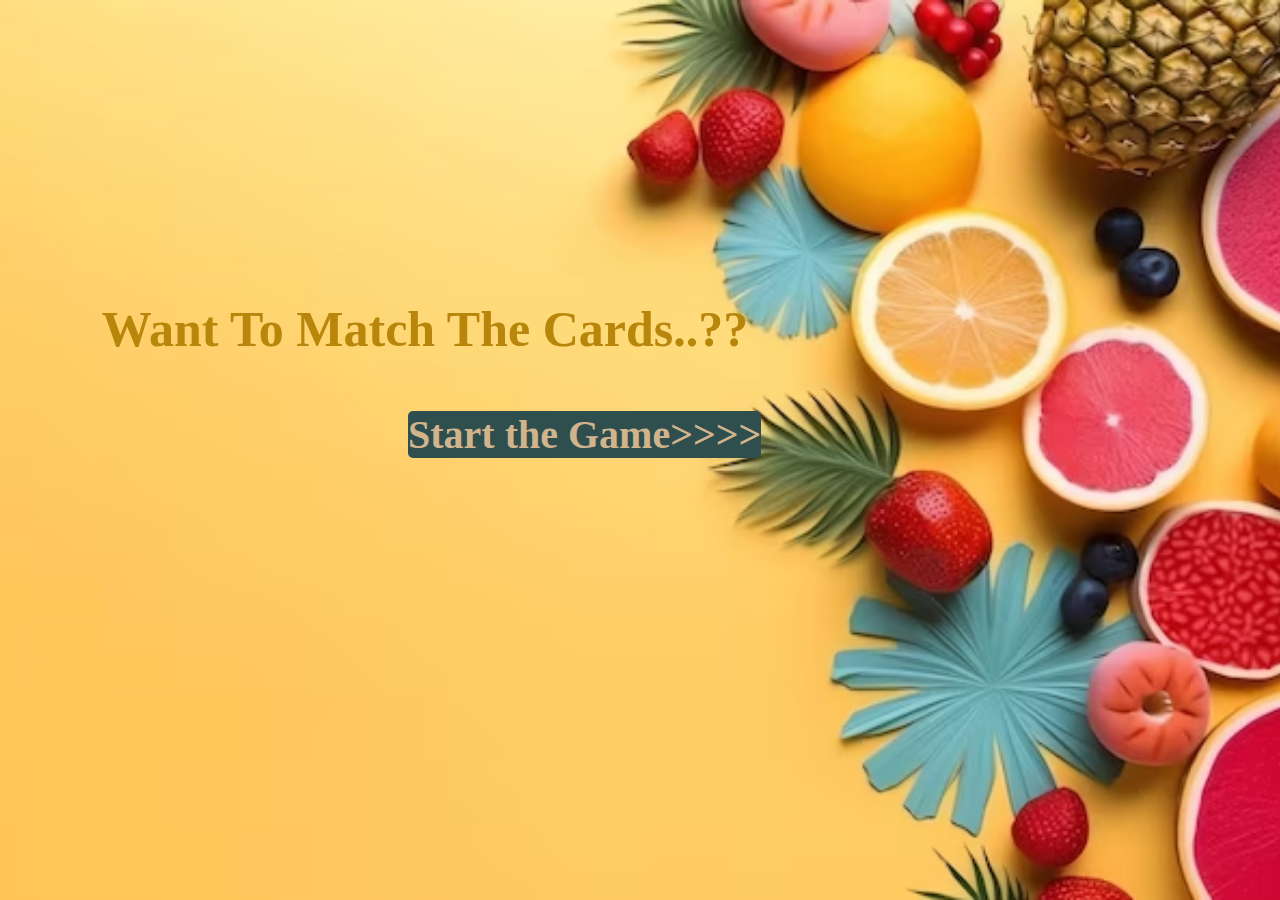
<file: index.html>
<!DOCTYPE html>
<html lang="en">
<head>
    <meta charset="UTF-8">
    <meta name="viewport" content="width=device-width, initial-scale=1.0">
    <title>Matching Game</title>
    

    <style>
        body{
            background-image: url(./bg1.jpg);
            background-repeat: no-repeat;
            background-position: center;
            background-attachment: fixed;
            background-size: cover;
        }
        h1{
            text-align: center;
            font-size: 50px;
            color:darkgoldenrod;
            font-weight: bolder;
            font-family: Georgia, 'Times New Roman', Times, serif;
            margin-top: 300px;
            margin-left: -430px;
            animation-name:heading;
            animation-duration: 3s;
            animation-fill-mode: forwards; 
        }
       @keyframes heading{
        from {
            opacity: 0;
        transform: translatey(-200%);
    }
    to {
        opacity: 1;
        transform: translatey(0%);
    }
}
h4{
    text-align: center;
            font-size: 40px;
            background-color:darkslategrey;
            height: fit-content;
            width: fit-content;
            margin-left: 400px;
            border-radius: 5px;
            text-align: end;
            color: tan;
            font-weight: bolder;
            font-family: Georgia, 'Times New Roman', Times, serif;          
}
a{
    text-decoration: none;
}

       
    </style>
</head>
<body>
    <h1>Want To Match The Cards..??</h1>
     <a href="./game.html"><h4>Start the Game>>>></h4></a>
</body>





</html>
</file>
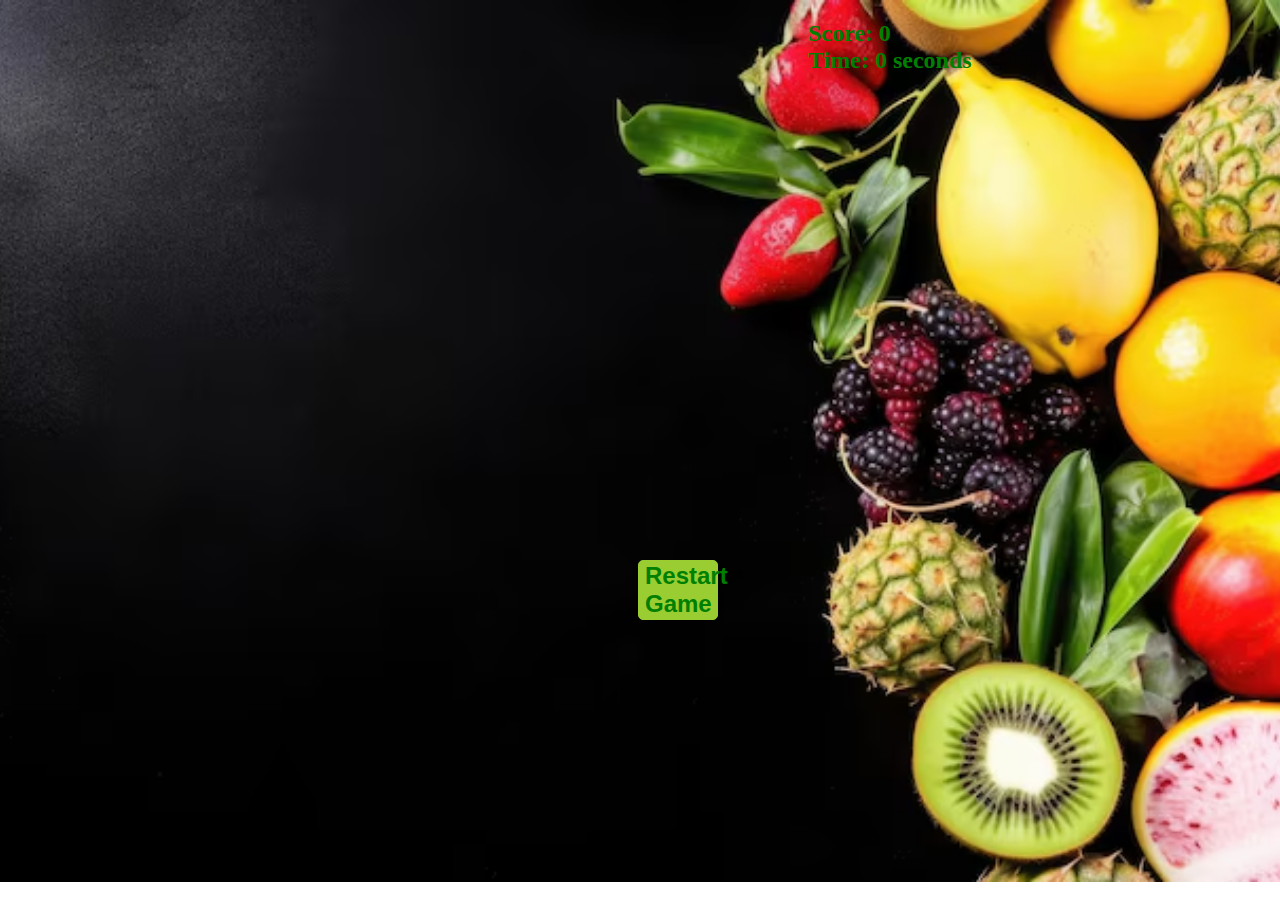
<file: game.html>
<!DOCTYPE html>
<html lang="en">
  <head>
    <meta charset="UTF-8" />
    <meta name="viewport" content="width=device-width, initial-scale=1.0" />
    <title>Matching Game</title>

    <link rel="stylesheet" href="./game.css">
  </head>
  <body>
    <div id="board"></div>
    <div id="score">Score: 0</div>
    <div id="timer">Time: <span id="time">0</span> seconds</div>

    <script>
      const fruits = [
        "🍎",
        "🍐",
        "🍊",
        "🍋",
        "🍉",
        "🍇",
        "🍒",
        "🍓",
        "🍑",
        "🥝",
      ];
      const board = document.getElementById("board");
      const scoreDisplay = document.getElementById("score");
      const timerDisplay = document.getElementById("time");
      let flippedCards = [];
      let matchedCards = [];
      let score = 0;
      let time = 0;
      let timer;

      // Create a shuffled array of fruits
      const shuffledFruits = shuffle([...fruits, ...fruits]);

      // Create cards and add them to the board
      shuffledFruits.forEach((fruit) => {
        const card = document.createElement("div");
        card.classList.add("card");
        card.addEventListener("click", () => flipCard(card, fruit));
        board.appendChild(card);
      });

      // Function to shuffle an array
      function shuffle(array) {
        for (let i = array.length - 1; i > 0; i--) {
          const j = Math.floor(Math.random() * (i + 1));
          [array[i], array[j]] = [array[j], array[i]];
        }
        return array;
      }

      // Function to handle card flipping
      function flipCard(card, fruit) {
        if (
          flippedCards.length < 2 &&
          !flippedCards.includes(card) &&
          !matchedCards.includes(card)
        ) {
          card.textContent = fruit; // Show the fruit
          card.style.color = "white"; // Show the text color
          card.style.backgroundImage = "none";

          flippedCards.push(card);
          if (flippedCards.length === 2) {
            setTimeout(checkMatch, 1000); // Check for a match after 1 second
          }
        }
      }
      const restartButton = document.createElement("button");
      restartButton.textContent = "Restart Game";
      restartButton.setAttribute("id", "restart");
      restartButton.addEventListener("click", () => window.location.reload());
      board.appendChild(restartButton);

      // Function to check if two flipped cards match
      function checkMatch() {
        const [card1, card2] = flippedCards;
        if (card1.textContent === card2.textContent) {
          card1.style.backgroundColor = "lightgray"; // Set background color to white
    card2.style.backgroundColor = "lightgray";
          matchedCards.push(card1, card2);
          score += 10;
          scoreDisplay.textContent = "Score: " + score;
          if (matchedCards.length === fruits.length * 2) {
            clearInterval(timer); // Stop the timer
            alert("Congratulations! You've matched all fruits.");
          }
        } else {
          card1.textContent = ""; // Hide the fruit
    card1.style.color = "white"; // Hide the text
    card1.style.backgroundImage = "url('https://img.freepik.com/free-vector/question-mark-sign-brush-stroke-trash-style-typography-vector_53876-140880.jpg')"; // Restore the question mark background

    card2.textContent = ""; // Hide the fruit
    card2.style.color = "white"; // Hide the text
    card2.style.backgroundImage = "url('https://img.freepik.com/free-vector/question-mark-sign-brush-stroke-trash-style-typography-vector_53876-140880.jpg')"; // Restore the question mark background
        }
        flippedCards = [];
      }

      // Timer function
      function startTimer() {
        timer = setInterval(() => {
          time++;
          timerDisplay.textContent = time 
        }, 1000);
      }

      // Start the timer when the page loads
      startTimer();
    </script>
  </body>
</html>
</file>
<file: game.css>
body {
    background: url(./candybg.jpg) no-repeat center;
    background-size: cover;
    overflow: hidden;
  }

  #board {
    display: grid;
    grid-template-columns: repeat(5, 100px);
    grid-template-rows: repeat(5, 100px);
    gap: 5px;
    margin: 200px auto;
    margin-left: 400px;
  }
  .card {
    background-image: url("https://img.freepik.com/free-vector/question-mark-sign-brush-stroke-trash-style-typography-vector_53876-140880.jpg");
    background-size: cover;
    background-position: center;
    background-repeat: no-repeat;
    border-radius: 10px;
    display: flex;
    justify-content: center;
    align-items: center;
    font-size: 45px;
    cursor: pointer;
    color:transparent;  /* Start with transparent text */
    width: 100px;
    transition: transform 0.3s ease;
  }
  .card:hover {
    transform: scale(1.05);
  }
  #score {
    position: fixed;
    margin-left: 140px;
    font-size: xx-large;
    font-weight: bolder;
    color: yellowgreen;
    position: relative;
    top: -800px;
    /* text-shadow: 1px 1px 3px whitesmoke;  */
  }
  #timer {
    position: fixed;
    margin-left: 140px;
    font-size: xx-large;
    font-weight: bold;
    color: yellowgreen;
    position: relative;
    top: -800px;
  }
  #restart {
    position: relative;
    left: 230px;
    top: 20px;
    background-color: yellowgreen;
    color: green;
    font-size: x-large;
    font-weight: bold;
    height: fit-content;
    border-radius: 5px;
    border: 1px solid yellowgreen;
  }
  @media screen and (min-width: 320px) and (max-width: 480px) {
    body {
      background: url(./candybg.jpg) no-repeat center;
      background-size: cover;
      overflow: hidden;
      width: 100%;
    }

    #board {
      display: grid;
      grid-template-columns: repeat(5, 100px);
      grid-template-rows: repeat(5, 100px);
      gap: 5px;
      margin: 200px auto;
      /* margin-left: 150px; */
    }
    .card {
      background-image: url("https://img.freepik.com/free-vector/question-mark-sign-brush-stroke-trash-style-typography-vector_53876-140880.jpg");
      background-size: cover;
      background-position: center;
      background-repeat: no-repeat;
      border-radius: 10px;
      display: flex;
      justify-content: center;
      align-items: center;
      font-size: 45px;
      cursor: pointer;
      color:transparent;  /* Start with transparent text */
      width: 100px;
      transition: transform 0.3s ease;
    }
    
    .card:hover {
      transform: scale(1.05);
    }
    #score {
      position: fixed;
      margin-left: 200px;
      font-size: x-large;
      font-weight: bold;
      color: green;
      position: relative;
      top: -800px;
    }
    #timer {
      position: fixed;
      margin-top: -40px;
      margin-left: 350px;
      font-size: x-large;
      font-weight: bold;
      width:60px;
      color: green;
      position: relative;
      top: -800px;
    }
    #restart {
      position: relative;
      left: 230px;
      top: 20px;
      background-color: yellowgreen;
      color: green;
      font-size: x-large;
      font-weight: bold;
      height: fit-content;
      border-radius: 5px;
      border: 1px solid yellowgreen;
    }
  }
  @media screen and (min-width: 481px) and (max-width: 750px) {
    body {
      background: url(./candybg.jpg) no-repeat center;
      background-size: cover;
      overflow: hidden;
    }

    #board {
      display: grid;
      grid-template-columns: repeat(5, 100px);
      grid-template-rows: repeat(5, 100px);
      gap: 5px;
      margin: 200px auto;
      /* margin-left: 200px; */
    }
    .card {
      background-image: url("https://img.freepik.com/free-vector/question-mark-sign-brush-stroke-trash-style-typography-vector_53876-140880.jpg");
      background-size: cover;
      background-position: center;
      background-repeat: no-repeat;
      border-radius: 10px;
      display: flex;
      justify-content: center;
      align-items: center;
      font-size: 45px;
      cursor: pointer;
      color:transparent;  /* Start with transparent text */
      width: 100px;
      transition: transform 0.3s ease;
    }
    .card:hover {
      transform: scale(1.05);
    }
    #score {
      position: fixed;
      margin-left: 240px;
      font-size: medium;
      font-weight: bold;
      color: green;
      position: relative;
      top: -800px;
    }
    #timer {
      position: fixed;
      margin-top: -40px;
      margin-left: 380px;
      font-size: medium;
      font-weight: bold;
      color: green;
      position: relative;
      top: -800px;
    }
    #restart {
      position: relative;
      left: 230px;
      top: 20px;
      background-color: yellowgreen;
      color: green;
      font-size: x-large;
      font-weight: bold;
      height: fit-content;
      border-radius: 5px;
      border: 1px solid yellowgreen;
    }
  }
  @media screen and (min-width: 751px) and (max-width: 1000px) {
    body {
      background: url(./candybg.jpg) no-repeat center;
      background-size: cover;
      overflow: hidden;
    }
    #board {
      display: grid;
      grid-template-columns: repeat(5, 100px);
      grid-template-rows: repeat(5, 100px);
      gap: 5px;
      margin: 200px auto;
      margin-left: 100px;
     
    }
    .card {
      background-image: url("https://img.freepik.com/free-vector/question-mark-sign-brush-stroke-trash-style-typography-vector_53876-140880.jpg");
      background-size: cover;
      background-position: center;
      background-repeat: no-repeat;
      border-radius: 10px;
      display: flex;
      justify-content: center;
      align-items: center;
      font-size: 45px;
      cursor: pointer;
      color:transparent;  /* Start with transparent text */
      width: 100px;
      transition: transform 0.3s ease;
    }
    .card:hover {
      transform: scale(1.05);
    }
    #score {
      position: fixed;
      margin-left: 400px;
      font-size: xx-large;
      font-weight: bold;
      color: green;
      position: relative;
      top: -800px;
    }
    #timer {
      position: fixed;
      margin-left: 400px;
      font-size: xx-large;
      font-weight: bold;
      color: green;
      position: relative;
      top: -800px;
    }
    #restart {
      position: relative;
      left: 230px;
      top: 20px;
      background-color: yellowgreen;
      color: green;
      font-size: x-large;
      font-weight: bold;
      height: fit-content;
      border-radius: 5px;
      border: 1px solid yellowgreen;
    }
  }
  @media screen and (min-width: 1001px) and (max-width: 1400px) {
    body {
      background: url(./candybg.jpg) no-repeat center;
      background-size: cover;
      overflow: hidden;
    }

    #board {
      display: grid;
      grid-template-columns: repeat(5, 80px);
      grid-template-rows: repeat(5, 80px);
      gap: 5px;
      margin: 200px auto;
      margin-left: 400px;
    }
    .card {
      background-image: url("https://img.freepik.com/free-vector/question-mark-sign-brush-stroke-trash-style-typography-vector_53876-140880.jpg");
      background-size: cover;
      background-position: center;
      background-repeat: no-repeat;
      border-radius: 10px;
      display: flex;
      justify-content: center;
      align-items: center;
      font-size: 45px;
      cursor: pointer;
      color:transparent;  /* Start with transparent text */
      width: 100px;
      transition: transform 0.3s ease;
    }
    .card:hover {
      transform: scale(1.05);
    }
    #score {
      position: fixed;
      margin-left: 800px;
      font-size: x-large;
      font-weight: bold;
      color: green;
      position: relative;
      top: -800px;
    }
    #timer {
      position: fixed;
      margin-left: 800px;
      font-size: x-large;
      font-weight: bold;
      color: green;
      position: relative;
      top: -800px;
    }
    #restart {
      position: relative;
      left: 230px;
      top: 20px;
      background-color: yellowgreen;
      color: green;
      font-size: x-large;
      font-weight: bold;
      height: fit-content;
      border-radius: 5px;
      border: 1px solid yellowgreen;
    }
  }
</file>
